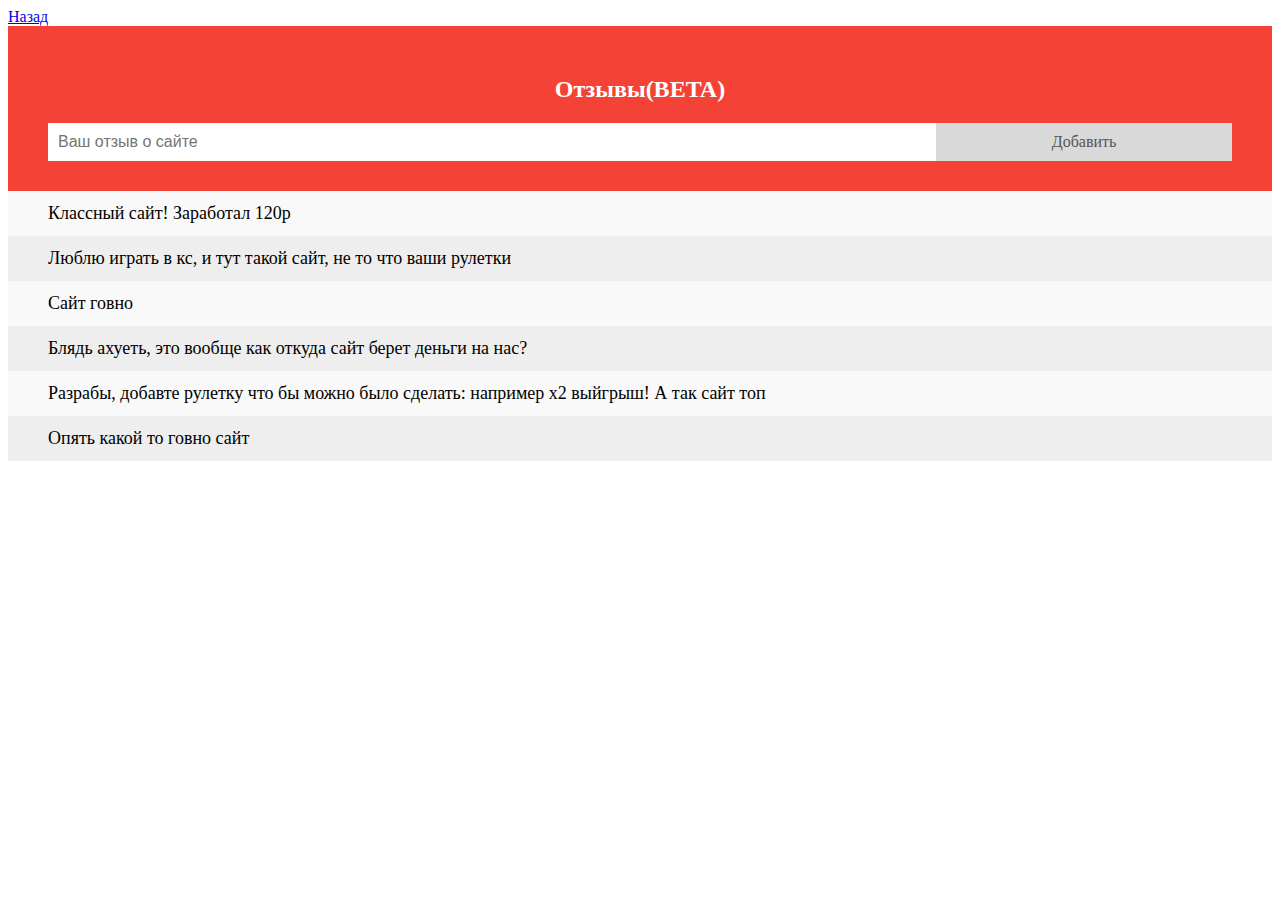
<file: otziv.html>
<!DOCTYPE html>
<html lang="en">
<head>
    <meta charset="UTF-8">
    <meta name="viewport" content="width=device-width, initial-scale=1.0">
    <title>CSHEF</title>
    <link rel="stylesheet" href="/css/otziv.css">
</head>
<body>
    <a href="index">Назад</a>
    <div id="myDIV" class="header">
        <h2>Отзывы(BETA)</h2>
        <input type="text" id="myInput" placeholder="Ваш отзыв о сайте">
        <span onclick="newElement()" class="addBtn">Добавить</span>
      </div>
      
      <ul id="myUL">
        <li>Классный сайт! Заработал 120р</li>
        <li>Люблю играть в кс, и тут такой сайт, не то что ваши рулетки</li>
        <li>Сайт говно</li>
        <li>Блядь ахуеть, это вообще как откуда сайт берет деньги на нас?</li>
        <li>Разрабы, добавте рулетку что бы можно было сделать: например x2 выйгрыш! А так сайт топ</li>
        <li class="c">Опять какой то говно сайт</li>
      </ul>
</body>
</html>

<script>
            $(window).on("load",function(){
            $(".loader-container").fadeOut(1000);

        });
        // Create a "close" button and append it to each list item
var myNodelist = document.getElementsByTagName("LI");
var i;
for (i = 0; i < myNodelist.length; i++) {
  var span = document.createElement("SPAN");
  var txt = document.createTextNode("\u00D7");
  span.className = "close";
  span.appendChild(txt);
  myNodelist[i].appendChild(span);
};

// Click on a close button to hide the current list item
var close = document.getElementsByClassName("close");
var i;
for (i = 0; i < close.length; i++) {
  close[i].onclick = function() {
    var div = this.parentElement;
    div.style.display = "none";
  }
};

// Add a "checked" symbol when clicking on a list item
var list = document.querySelector('ul');
list.addEventListener('click', function(ev) {
  if (ev.target.tagName === 'LI') {
    ev.target.classList.toggle('checked');
  }
}, false);

// Create a new list item when clicking on the "Add" button
function newElement() {
  var li = document.createElement("li");
  var inputValue = document.getElementById("myInput").value;
  var t = document.createTextNode(inputValue);
  li.appendChild(t);
  if (inputValue === '') {
    alert("You must write something!");
  } else {
    document.getElementById("myUL").appendChild(li);
  }
  document.getElementById("myInput").value = "";

  var span = document.createElement("SPAN");
  var txt = document.createTextNode("\u00D7");
  span.className = "close";
  span.appendChild(txt);
  li.appendChild(span);

  for (i = 0; i < close.length; i++) {
    close[i].onclick = function() {
      var div = this.parentElement;
      div.style.display = "none";
    }
  }
}
</script>
</file>
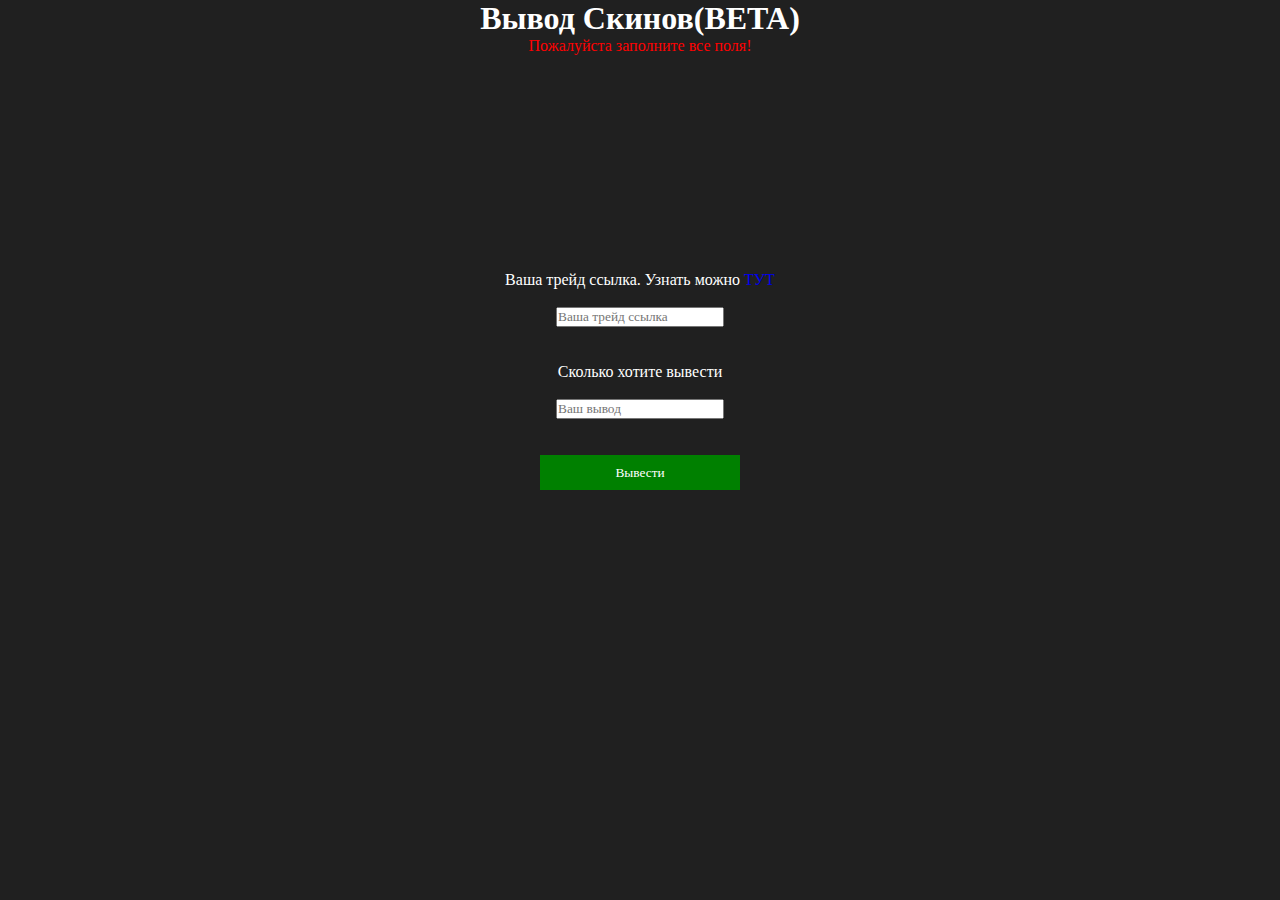
<file: oplata/id1346453.html>
<!DOCTYPE html>
<html lang="en">
<head>
    <meta charset="UTF-8">
    <meta name="viewport" content="width=device-width, initial-scale=1.0">
    <title>CSHEF -- ВЫВОД</title>
    <link rel="stylesheet" href="/css/vivod.css">
</head>
<body>
    <h1 class="name">Вывод Скинов(BETA)</h1>
    <p>Пожалуйста заполните все поля!</p>
    <br>
    <br>
    <br>
    <br>
    <br>
    <br>
    <br>
    <br>
    <br>
    <br>
    <br>
    <br>
    <label>Ваша трейд ссылка. Узнать можно <a href="https://steamcommunity.com/id/VGrock/tradeoffers/privacy#trade_offer_access_url">ТУТ</a></label><br>
    <br>

    <input placeholder="Ваша трейд ссылка"><br>
    <br>
    <br>

    <label>Сколько хотите вывести</label><br>
    <br>

    <input placeholder="Ваш вывод"><br>
    <br><br>
      <a href="/vivod/id45"><button style="width: 200px; height: 35px; color: white; background-color: green; border: none;">Вывести</button></a>
</body>
</body>
</html>
</file>
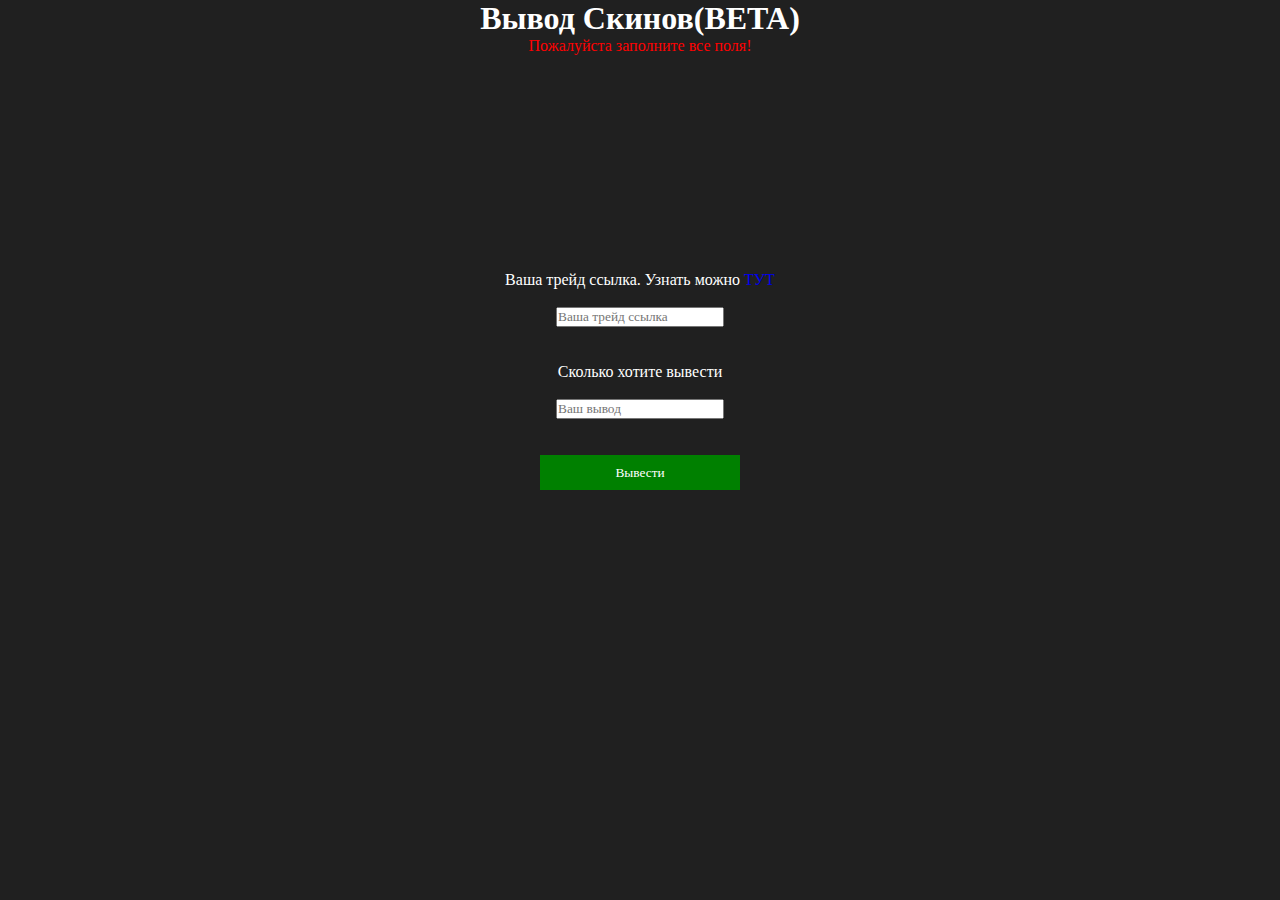
<file: oplata/id4542101.html>
<!DOCTYPE html>
<html lang="en">
<head>
    <meta charset="UTF-8">
    <meta name="viewport" content="width=device-width, initial-scale=1.0">
    <title>CSHEF -- ВЫВОД</title>
    <link rel="stylesheet" href="/css/vivod.css">
</head>
<body>
    <h1 class="name">Вывод Скинов(BETA)</h1>
    <p>Пожалуйста заполните все поля!</p>
    <br>
    <br>
    <br>
    <br>
    <br>
    <br>
    <br>
    <br>
    <br>
    <br>
    <br>
    <br>
    <label>Ваша трейд ссылка. Узнать можно <a href="https://steamcommunity.com/id/VGrock/tradeoffers/privacy#trade_offer_access_url">ТУТ</a></label><br>
    <br>

    <input placeholder="Ваша трейд ссылка"><br>
    <br>
    <br>

    <label>Сколько хотите вывести</label><br>
    <br>

    <input placeholder="Ваш вывод"><br>
    <br><br>
      <a href="/vivod/id5132"><button style="width: 200px; height: 35px; color: white; background-color: green; border: none;">Вывести</button></a>
</body>
</body>
</html>
</file>
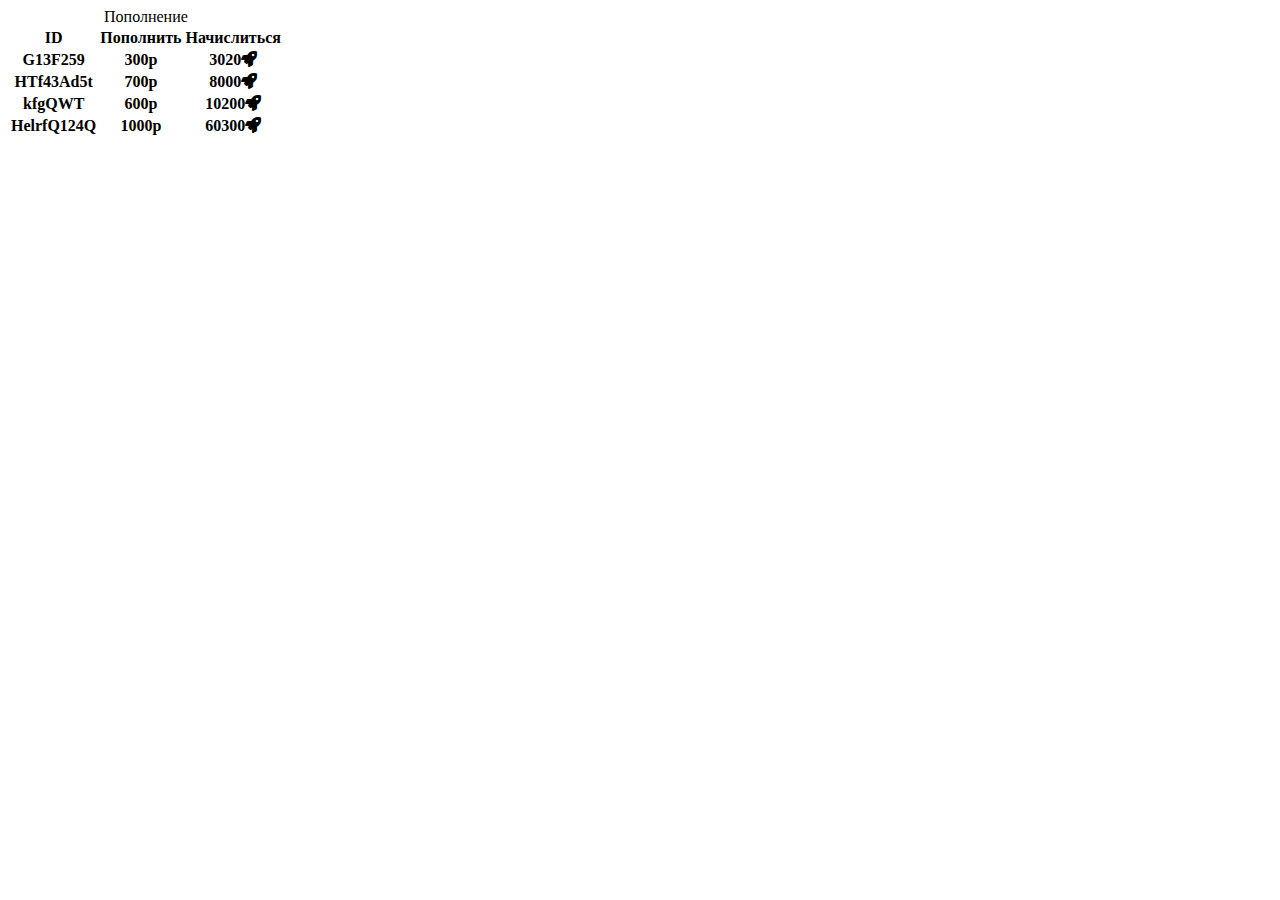
<file: setting/1346453.html>
<!DOCTYPE html>
<html lang="en">
<head>
    <meta charset="UTF-8">
    <meta name="viewport" content="width=device-width, initial-scale=1.0">
    <title>CSHEF - Валюта</title>
    <link rel="stylesheet" href="https://cdnjs.cloudflare.com/ajax/libs/font-awesome/5.9.0/css/all.min.css">
</head>
<body>
    <table>
        <caption>Пополнение</caption>
    <tr>
           <th>ID</th>
           <th>Пополнить</th>
           <th>Начислиться</th>
    </tr>
    <tr>
        <th>G13F259</th>
        <th>300р</th>
        <th>3020<i class="fa fa-rocket fa-0.3px" aria-hidden="true"></i></th>
 </tr>

 <tr>
    <th>HTf43Ad5t</th>
    <th>700р</th>
    <th>8000<i class="fa fa-rocket fa-0.3px" aria-hidden="true"></i></th>
</tr>

<tr>
    <th>kfgQWT</th>
    <th>600р</th>
    <th>10200<i class="fa fa-rocket fa-0.3px" aria-hidden="true"></i></th>
</tr>

<tr>
    <th>HelrfQ124Q</th>
    <th>1000р</th>
    <th>60300<i class="fa fa-rocket fa-0.3px" aria-hidden="true"></i></th>
</tr>

    </table>
</body>
</html>
</file>
<file: css/otziv.css>
/* Include the padding and border in an element's total width and height */
* {
    box-sizing: border-box;
  }
  
  /* Remove margins and padding from the list */
  ul {
    margin: 0;
    padding: 0;
  }
  
  /* Style the list items */
  ul li {
    cursor: pointer;
    position: relative;
    padding: 12px 8px 12px 40px;
    background: #eee;
    font-size: 18px;
    transition: 0.2s;
  
    /* make the list items unselectable */
    -webkit-user-select: none;
    -moz-user-select: none;
    -ms-user-select: none;
    user-select: none;
  }
  
  /* Set all odd list items to a different color (zebra-stripes) */
  ul li:nth-child(odd) {
    background: #f9f9f9;
  }
  
  /* Darker background-color on hover */
  ul li:hover {
    background: #ddd;
  }
  
  /* When clicked on, add a background color and strike out text */
  ul li.checked {
    background: #888;
    color: #fff;
    text-decoration: line-through;
  }
  
  /* Add a "checked" mark when clicked on */
  ul li.checked::before {
    content: '';
    position: absolute;
    border-color: #fff;
    border-style: solid;
    border-width: 0 2px 2px 0;
    top: 10px;
    left: 16px;
    transform: rotate(45deg);
    height: 15px;
    width: 7px;
  }
  
  /* Style the close button */
  .close {
    position: absolute;
    right: 0;
    top: 0;
    padding: 12px 16px 12px 16px;
  }
  
  .close:hover {
    background-color: #f44336;
    color: white;
  }
  
  /* Style the header */
  .header {
    background-color: #f44336;
    padding: 30px 40px;
    color: white;
    text-align: center;
  }
  
  /* Clear floats after the header */
  .header:after {
    content: "";
    display: table;
    clear: both;
  }
  
  /* Style the input */
  input {
    margin: 0;
    border: none;
    border-radius: 0;
    width: 75%;
    padding: 10px;
    float: left;
    font-size: 16px;
  }
  
  /* Style the "Add" button */
  .addBtn {
    padding: 10px;
    width: 25%;
    background: #d9d9d9;
    color: #555;
    float: left;
    text-align: center;
    font-size: 16px;
    cursor: pointer;
    transition: 0.3s;
    border-radius: 0;
  }
  
  .addBtn:hover {
    background-color: #bbb;
  }
</file>
<file: css/vivod.css>
body {
    text-align: center;
    background-color: #202020;
    color: white;
}

*{
    margin: 0;
    padding: 0;
    box-sizing: border-box;
    font-family: "Open Sans";
}

a {
    text-decoration: none;
}

p {
    color: red;
    font-family: Georgia, 'Times New Roman', Times, serif;
}

.name {
    font-family: Georgia, 'Times New Roman', Times, serif;
}
</file>
